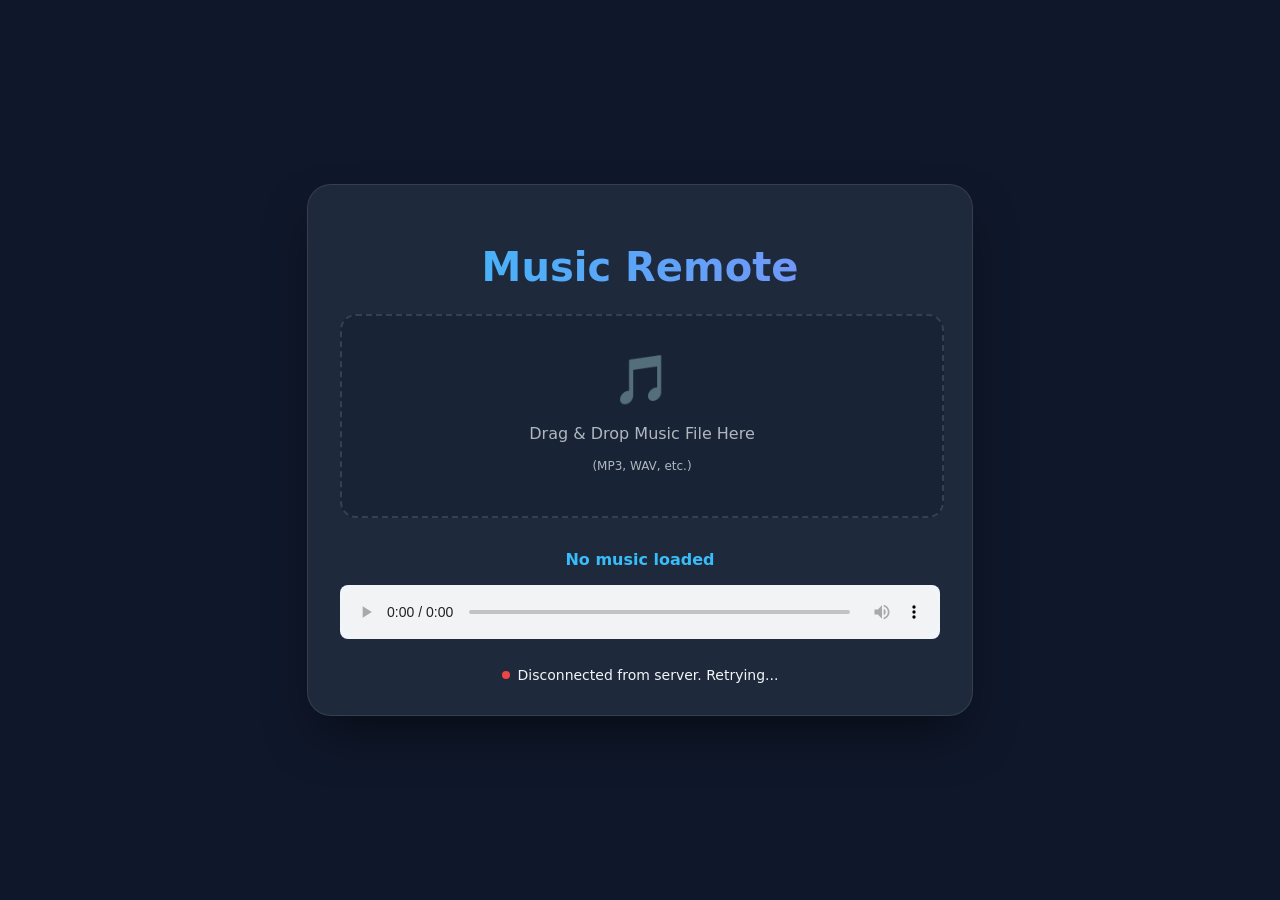
<file: browser/client/index.html>
<!DOCTYPE html>
<html lang="en">

<head>
    <meta charset="UTF-8">
    <meta name="viewport" content="width=device-width, initial-scale=1.0">
    <title>Remote Music Control</title>
    <style>
        :root {
            --bg-color: #0f172a;
            --card-bg: #1e293b;
            --accent-color: #38bdf8;
            --text-color: #f1f5f9;
            --dropzone-border: #334155;
            --dropzone-hover: #475569;
        }

        body {
            font-family: 'Inter', system-ui, -apple-system, sans-serif;
            background-color: var(--bg-color);
            color: var(--text-color);
            display: flex;
            flex-direction: column;
            align-items: center;
            justify-content: center;
            min-height: 100vh;
            margin: 0;
            overflow: hidden;
        }

        .container {
            width: 90%;
            max-width: 600px;
            text-align: center;
            padding: 2rem;
            background: var(--card-bg);
            border-radius: 1.5rem;
            box-shadow: 0 25px 50px -12px rgba(0, 0, 0, 0.5);
            backdrop-filter: blur(10px);
            border: 1px solid rgba(255, 255, 255, 0.1);
        }

        h1 {
            font-size: 2.5rem;
            margin-bottom: 1.5rem;
            background: linear-gradient(to right, #38bdf8, #818cf8);
            -webkit-background-clip: text;
            background-clip: text;
            -webkit-text-fill-color: transparent;
            font-weight: 800;
        }

        #dropzone {
            width: 100%;
            height: 200px;
            border: 2px dashed var(--dropzone-border);
            border-radius: 1rem;
            display: flex;
            flex-direction: column;
            align-items: center;
            justify-content: center;
            transition: all 0.3s ease;
            cursor: pointer;
            margin-bottom: 2rem;
            background: rgba(15, 23, 42, 0.3);
        }

        #dropzone:hover,
        #dropzone.dragover {
            border-color: var(--accent-color);
            background: var(--dropzone-hover);
            transform: scale(1.02);
        }

        #dropzone p {
            margin: 0.5rem 0;
            opacity: 0.7;
        }

        #dropzone .icon {
            font-size: 3rem;
            margin-bottom: 0.5rem;
        }

        audio {
            width: 100%;
            margin-top: 1rem;
            border-radius: 0.5rem;
            background: #f1f5f9;
        }

        .status {
            margin-top: 1.5rem;
            font-size: 0.875rem;
            display: flex;
            align-items: center;
            justify-content: center;
            gap: 0.5rem;
        }

        .status-dot {
            width: 8px;
            height: 8px;
            border-radius: 50%;
            background: #ef4444;
        }

        .status-dot.connected {
            background: #10b981;
            box-shadow: 0 0 10px #10b981;
        }

        #file-info {
            margin-top: 1rem;
            font-weight: 600;
            color: var(--accent-color);
        }
    </style>
</head>

<body>
    <div class="container">
        <h1>Music Remote</h1>
        <div id="dropzone">
            <div class="icon">🎵</div>
            <p>Drag & Drop Music File Here</p>
            <p style="font-size: 0.75rem;">(MP3, WAV, etc.)</p>
        </div>
        <div id="file-info">No music loaded</div>
        <audio id="audio-player" controls></audio>
        <div class="status">
            <div id="status-dot" class="status-dot"></div>
            <span id="status-text">Disconnected from server</span>
        </div>
    </div>
    <script src="client.js"></script>
</body>

</html>
</file>
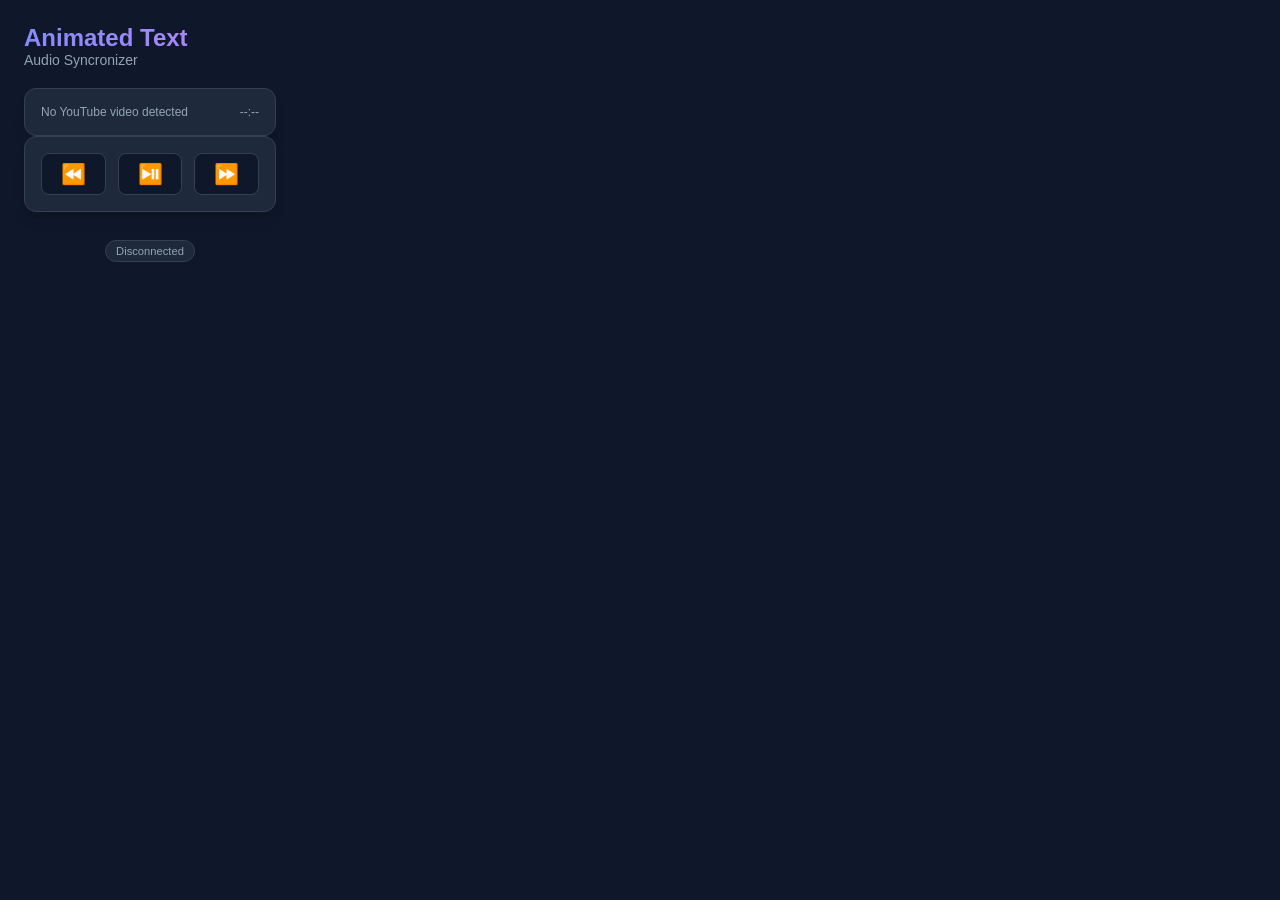
<file: browser/extension/popup.html>
<!DOCTYPE html>
<html lang="en">

<head>
    <meta charset="UTF-8">
    <meta name="viewport" content="width=device-width, initial-scale=1.0">
    <link rel="stylesheet" href="style.css">
    <title>Animated Text</title>
</head>

<body>
    <div class="container">
        <header>
            <h1>Animated Text</h1>
            <p>Audio Syncronizer</p>
        </header>
        <main>
            <div class="card status-card">
                <div id="videoInfo" class="video-info">
                    <span id="videoIdDisplay">No YouTube video detected</span>
                    <span id="currentTimeDisplay">--:--</span>
                </div>
            </div>
            <div class="card control-card">
                <div class="controls">
                    <button id="rewindBtn" class="control-btn" title="Rewind 10s">⏪</button>
                    <button id="playPauseBtn" class="control-btn" title="Play/Pause">⏯️</button>
                    <button id="forwardBtn" class="control-btn" title="Forward 10s">⏩</button>
                </div>
            </div>
            <!-- <div class="card">
                <button id="clickMe" class="btn">Click for Magic</button>
                <div id="message" class="message hidden">
                    <p>✨ Stay Inspired! ✨</p>
                </div>
            </div> -->
        </main>
        <footer>

            <p>
            <div id="wsStatus" class="ws-status">Connecting...</div>
            </p>
        </footer>
    </div>
    <script src="popup.js"></script>
</body>

</html>
</file>
<file: browser/extension/style.css>
:root {
    --primary: #6366f1;
    --primary-hover: #4f46e5;
    --bg: #0f172a;
    --card-bg: #1e293b;
    --text: #f8fafc;
    --text-muted: #94a3b8;
    --border: #334155;
}

* {
    margin: 0;
    padding: 0;
    box-sizing: border-box;
}

body {
    font-family: 'Inter', -apple-system, BlinkMacSystemFont, "Segoe UI", Roboto, sans-serif;
    background-color: var(--bg);
    color: var(--text);
    width: 300px;
    padding: 24px;
    overflow: hidden;
}

.container {
    display: flex;
    flex-direction: column;
    gap: 20px;
}

header h1 {
    font-size: 1.5rem;
    font-weight: 700;
    background: linear-gradient(135deg, #818cf8 0%, #c084fc 100%);
    -webkit-background-clip: text;
    -webkit-text-fill-color: transparent;
}

header p {
    font-size: 0.875rem;
    color: var(--text-muted);
}

.ws-status {
    font-size: 0.7rem;
    margin-top: 8px;
    padding: 4px 10px;
    border-radius: 20px;
    display: inline-block;
    background: var(--card-bg);
    border: 1px solid var(--border);
    color: var(--text-muted);
    font-weight: 500;
}

.ws-status.connected {
    color: #10b981;
    border-color: rgba(16, 185, 129, 0.3);
    background: rgba(16, 185, 129, 0.1);
}

.ws-status.disconnected {
    color: #ef4444;
    border-color: rgba(239, 68, 68, 0.3);
    background: rgba(239, 68, 68, 0.1);
}

.card {
    background: var(--card-bg);
    border: 1px solid var(--border);
    border-radius: 12px;
    padding: 16px;
    display: flex;
    flex-direction: column;
    align-items: center;
    gap: 12px;
    box-shadow: 0 10px 15px -3px rgba(0, 0, 0, 0.1), 0 4px 6px -2px rgba(0, 0, 0, 0.05);
}

.status-card {
    align-items: flex-start;
}

.video-info {
    width: 100%;
    display: flex;
    justify-content: space-between;
    font-size: 0.75rem;
    font-weight: 500;
    color: var(--text-muted);
}

#videoIdDisplay {
    max-width: 180px;
    white-space: nowrap;
    overflow: hidden;
    text-overflow: ellipsis;
}

.controls {
    display: flex;
    gap: 12px;
    width: 100%;
    justify-content: center;
}

.control-btn {
    background: var(--bg);
    border: 1px solid var(--border);
    color: var(--text);
    padding: 8px 16px;
    border-radius: 8px;
    cursor: pointer;
    transition: all 0.2s ease;
    font-size: 1.25rem;
    flex: 1;
}

.control-btn:hover {
    border-color: var(--primary);
    background: var(--border);
    transform: translateY(-1px);
}

.control-btn:active {
    transform: translateY(0);
}

.btn {
    background-color: var(--primary);
    color: white;
    border: none;
    padding: 10px 20px;
    border-radius: 8px;
    font-weight: 600;
    cursor: pointer;
    transition: all 0.2s ease;
    width: 100%;
}

.btn:hover {
    background-color: var(--primary-hover);
    transform: translateY(-1px);
    box-shadow: 0 4px 6px -1px rgba(99, 102, 241, 0.4);
}

.btn:active {
    transform: translateY(0);
}

.message {
    font-size: 1rem;
    font-weight: 500;
    color: #f472b6;
    text-align: center;
}

.hidden {
    display: none;
}

footer {
    text-align: center;
}

footer p {
    font-size: 0.75rem;
    color: var(--text-muted);
}

@keyframes fadeIn {
    from {
        opacity: 0;
        transform: translateY(10px);
    }

    to {
        opacity: 1;
        transform: translateY(0);
    }
}

.animate-fade-in {
    animation: fadeIn 0.3s ease forwards;
}
</file>
